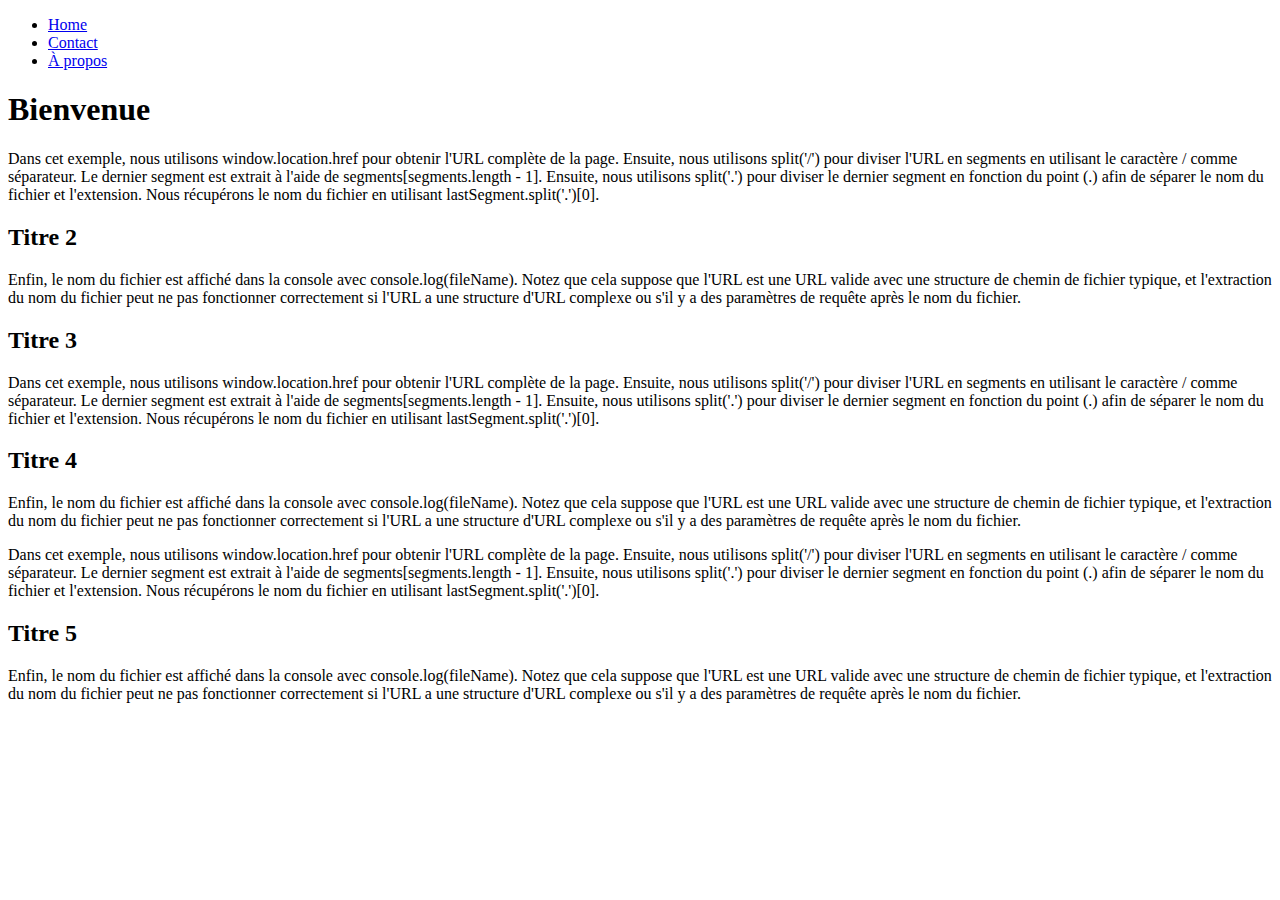
<file: index.html>
<!DOCTYPE html>
<html lang="fr">
<head>
    <meta charset="UTF-8">
    <meta http-equiv="X-UA-Compatible" content="IE=edge">
    <meta name="viewport" content="width=device-width, initial-scale=1.0">
    <title>No hands - accueil</title>
    <script defer src="main_no_swipe.js"></script>
    <link rel="stylesheet" href="style.css">
</head>
<body class="hidden">
    <header>
        <nav>
            <ul>
                <li class="active"><a href="#">Home</a></li>
                <li><a href="contact.html">Contact</a></li>
                <li><a href="a-propos.html">À propos</a></li>
            </ul>
        </nav>
    </header>
    <div class="direction droite hidden">Previous ></div>
    <div class="direction gauche hidden">< Next</div>
    <main>
       
        <h1>Bienvenue</h1>
        <p>Dans cet exemple, nous utilisons window.location.href pour obtenir l'URL complète de la page. Ensuite, nous utilisons split('/') pour diviser l'URL en segments en utilisant le caractère / comme séparateur. Le dernier segment est extrait à l'aide de segments[segments.length - 1]. Ensuite, nous utilisons split('.') pour diviser le dernier segment en fonction du point (.) afin de séparer le nom du fichier et l'extension. Nous récupérons le nom du fichier en utilisant lastSegment.split('.')[0].</p>
<h2>Titre 2</h2>
<p>Enfin, le nom du fichier est affiché dans la console avec console.log(fileName). Notez que cela suppose que l'URL est une URL valide avec une structure de chemin de fichier typique, et l'extraction du nom du fichier peut ne pas fonctionner correctement si l'URL a une structure d'URL complexe ou s'il y a des paramètres de requête après le nom du fichier.</p>
<h2>Titre 3</h2>
<p>Dans cet exemple, nous utilisons window.location.href pour obtenir l'URL complète de la page. Ensuite, nous utilisons split('/') pour diviser l'URL en segments en utilisant le caractère / comme séparateur. Le dernier segment est extrait à l'aide de segments[segments.length - 1]. Ensuite, nous utilisons split('.') pour diviser le dernier segment en fonction du point (.) afin de séparer le nom du fichier et l'extension. Nous récupérons le nom du fichier en utilisant lastSegment.split('.')[0].</p>
<h2>Titre 4</h2>
<p>Enfin, le nom du fichier est affiché dans la console avec console.log(fileName). Notez que cela suppose que l'URL est une URL valide avec une structure de chemin de fichier typique, et l'extraction du nom du fichier peut ne pas fonctionner correctement si l'URL a une structure d'URL complexe ou s'il y a des paramètres de requête après le nom du fichier.</p>
<p>Dans cet exemple, nous utilisons window.location.href pour obtenir l'URL complète de la page. Ensuite, nous utilisons split('/') pour diviser l'URL en segments en utilisant le caractère / comme séparateur. Le dernier segment est extrait à l'aide de segments[segments.length - 1]. Ensuite, nous utilisons split('.') pour diviser le dernier segment en fonction du point (.) afin de séparer le nom du fichier et l'extension. Nous récupérons le nom du fichier en utilisant lastSegment.split('.')[0].</p>
<h2>Titre 5</h2>
<p>Enfin, le nom du fichier est affiché dans la console avec console.log(fileName). Notez que cela suppose que l'URL est une URL valide avec une structure de chemin de fichier typique, et l'extraction du nom du fichier peut ne pas fonctionner correctement si l'URL a une structure d'URL complexe ou s'il y a des paramètres de requête après le nom du fichier.</p>
    </main>
    
</body>
</html>
</file>
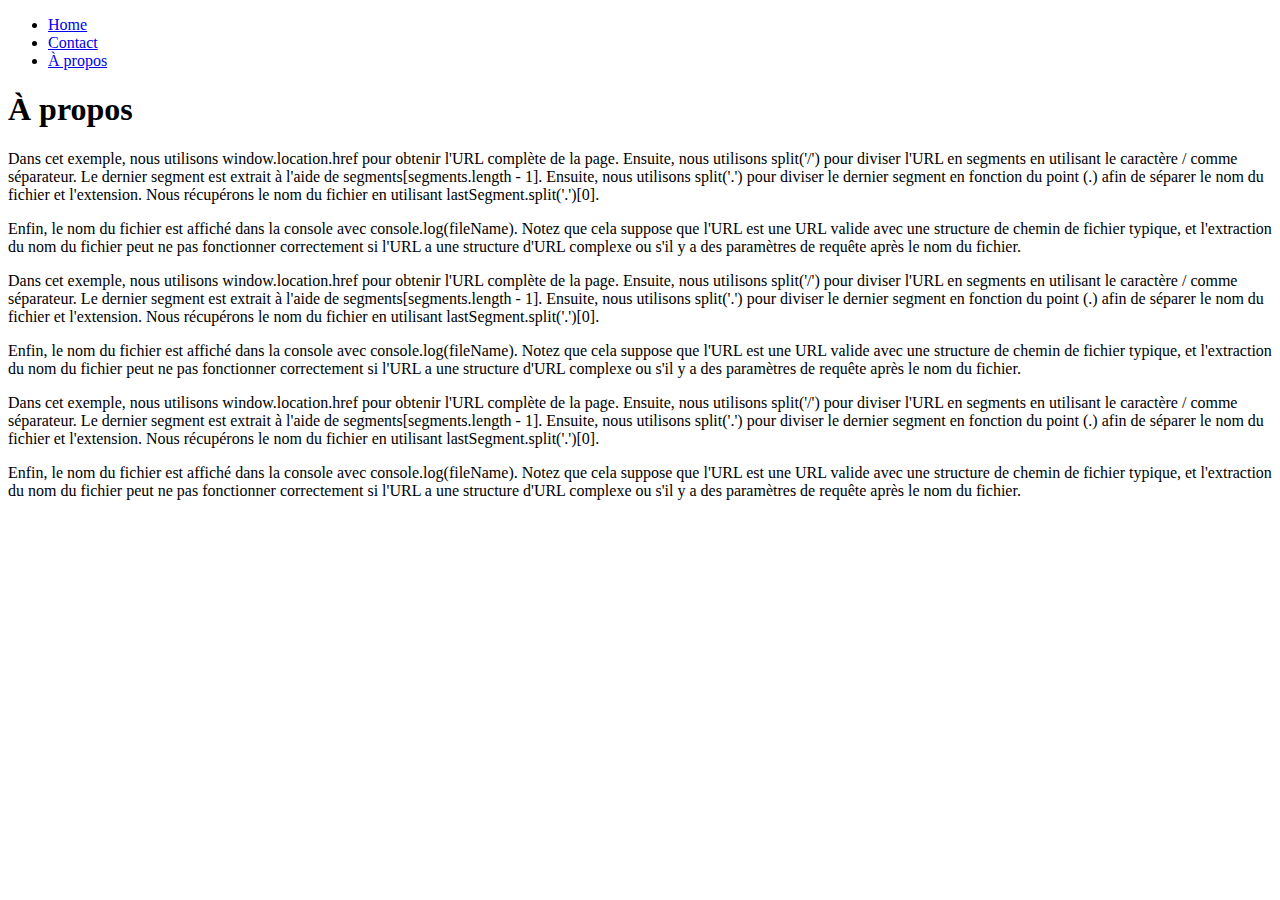
<file: a-propos.html>
<!DOCTYPE html>
<html lang="fr">
<head>
    <meta charset="UTF-8">
    <meta http-equiv="X-UA-Compatible" content="IE=edge">
    <meta name="viewport" content="width=device-width, initial-scale=1.0">
    <title>No hands - accueil</title>
    <script defer src="main.js"></script>
    <link rel="stylesheet" href="style.css">
</head>
<body class="hidden">
    <header>
        <nav>
            <ul>
                <li><a href="index.html">Home</a></li>
                <li><a href="contact.html">Contact</a></li>
                <li class="active"><a href="#">À propos</a></li>
            </ul>
        </nav>
    </header>
    <div class="direction droite hidden">Previous ></div>
    <div class="direction gauche hidden">< Next</div>
    <main>
        <h1>À propos</h1>
        <p>Dans cet exemple, nous utilisons window.location.href pour obtenir l'URL complète de la page. Ensuite, nous utilisons split('/') pour diviser l'URL en segments en utilisant le caractère / comme séparateur. Le dernier segment est extrait à l'aide de segments[segments.length - 1]. Ensuite, nous utilisons split('.') pour diviser le dernier segment en fonction du point (.) afin de séparer le nom du fichier et l'extension. Nous récupérons le nom du fichier en utilisant lastSegment.split('.')[0].</p>

        <p>Enfin, le nom du fichier est affiché dans la console avec console.log(fileName). Notez que cela suppose que l'URL est une URL valide avec une structure de chemin de fichier typique, et l'extraction du nom du fichier peut ne pas fonctionner correctement si l'URL a une structure d'URL complexe ou s'il y a des paramètres de requête après le nom du fichier.</p>
        <p>Dans cet exemple, nous utilisons window.location.href pour obtenir l'URL complète de la page. Ensuite, nous utilisons split('/') pour diviser l'URL en segments en utilisant le caractère / comme séparateur. Le dernier segment est extrait à l'aide de segments[segments.length - 1]. Ensuite, nous utilisons split('.') pour diviser le dernier segment en fonction du point (.) afin de séparer le nom du fichier et l'extension. Nous récupérons le nom du fichier en utilisant lastSegment.split('.')[0].</p>
        
        <p>Enfin, le nom du fichier est affiché dans la console avec console.log(fileName). Notez que cela suppose que l'URL est une URL valide avec une structure de chemin de fichier typique, et l'extraction du nom du fichier peut ne pas fonctionner correctement si l'URL a une structure d'URL complexe ou s'il y a des paramètres de requête après le nom du fichier.</p>
        <p>Dans cet exemple, nous utilisons window.location.href pour obtenir l'URL complète de la page. Ensuite, nous utilisons split('/') pour diviser l'URL en segments en utilisant le caractère / comme séparateur. Le dernier segment est extrait à l'aide de segments[segments.length - 1]. Ensuite, nous utilisons split('.') pour diviser le dernier segment en fonction du point (.) afin de séparer le nom du fichier et l'extension. Nous récupérons le nom du fichier en utilisant lastSegment.split('.')[0].</p>
        
        <p>Enfin, le nom du fichier est affiché dans la console avec console.log(fileName). Notez que cela suppose que l'URL est une URL valide avec une structure de chemin de fichier typique, et l'extraction du nom du fichier peut ne pas fonctionner correctement si l'URL a une structure d'URL complexe ou s'il y a des paramètres de requête après le nom du fichier.</p>
    </main>
</body>
</html>
</file>
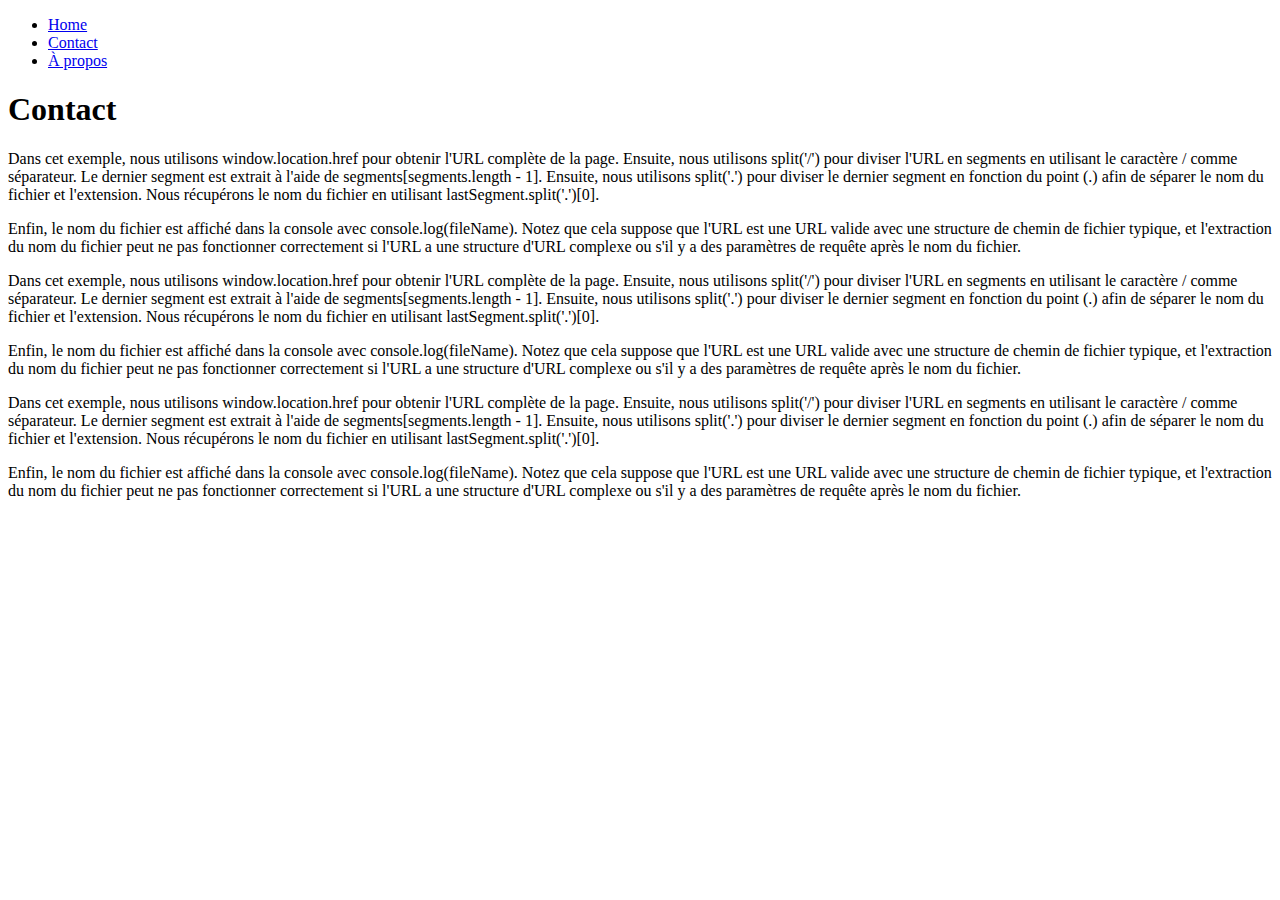
<file: contact.html>
<!DOCTYPE html>
<html lang="fr">
<head>
    <meta charset="UTF-8">
    <meta http-equiv="X-UA-Compatible" content="IE=edge">
    <meta name="viewport" content="width=device-width, initial-scale=1.0">
    <title>No hands - accueil</title>
    <script defer src="main.js"></script>
    <link rel="stylesheet" href="style.css">
</head>
<body class="hidden">
    <header>
        <nav>
            <ul>
                <li><a href="index.html">Home</a></li>
                <li class="active"><a href="#">Contact</a></li>
                <li><a href="a-propos.html">À propos</a></li>
            </ul>
        </nav>
    </header>
    <div class="direction droite hidden">Previous ></div>
    <div class="direction gauche hidden">< Next</div>

    <main>
        <h1>Contact</h1>
        <p>Dans cet exemple, nous utilisons window.location.href pour obtenir l'URL complète de la page. Ensuite, nous utilisons split('/') pour diviser l'URL en segments en utilisant le caractère / comme séparateur. Le dernier segment est extrait à l'aide de segments[segments.length - 1]. Ensuite, nous utilisons split('.') pour diviser le dernier segment en fonction du point (.) afin de séparer le nom du fichier et l'extension. Nous récupérons le nom du fichier en utilisant lastSegment.split('.')[0].</p>

        <p>Enfin, le nom du fichier est affiché dans la console avec console.log(fileName). Notez que cela suppose que l'URL est une URL valide avec une structure de chemin de fichier typique, et l'extraction du nom du fichier peut ne pas fonctionner correctement si l'URL a une structure d'URL complexe ou s'il y a des paramètres de requête après le nom du fichier.</p>
        <p>Dans cet exemple, nous utilisons window.location.href pour obtenir l'URL complète de la page. Ensuite, nous utilisons split('/') pour diviser l'URL en segments en utilisant le caractère / comme séparateur. Le dernier segment est extrait à l'aide de segments[segments.length - 1]. Ensuite, nous utilisons split('.') pour diviser le dernier segment en fonction du point (.) afin de séparer le nom du fichier et l'extension. Nous récupérons le nom du fichier en utilisant lastSegment.split('.')[0].</p>
        
        <p>Enfin, le nom du fichier est affiché dans la console avec console.log(fileName). Notez que cela suppose que l'URL est une URL valide avec une structure de chemin de fichier typique, et l'extraction du nom du fichier peut ne pas fonctionner correctement si l'URL a une structure d'URL complexe ou s'il y a des paramètres de requête après le nom du fichier.</p>
        <p>Dans cet exemple, nous utilisons window.location.href pour obtenir l'URL complète de la page. Ensuite, nous utilisons split('/') pour diviser l'URL en segments en utilisant le caractère / comme séparateur. Le dernier segment est extrait à l'aide de segments[segments.length - 1]. Ensuite, nous utilisons split('.') pour diviser le dernier segment en fonction du point (.) afin de séparer le nom du fichier et l'extension. Nous récupérons le nom du fichier en utilisant lastSegment.split('.')[0].</p>
        
        <p>Enfin, le nom du fichier est affiché dans la console avec console.log(fileName). Notez que cela suppose que l'URL est une URL valide avec une structure de chemin de fichier typique, et l'extraction du nom du fichier peut ne pas fonctionner correctement si l'URL a une structure d'URL complexe ou s'il y a des paramètres de requête après le nom du fichier.</p>
    </main>
</body>
</html>
</file>
<file: style.css>
body {
    transition: all 0.5s;
    
}
.hidden {
    opacity:0;
    
}
.direction {
    position: fixed;
    top: 250px;
    padding: 1rem;
    background: rgb(255,255,255,.7);
    border: 1px solid black;
    border-radius: 5px;
}
.droite {
    right: 0;
}
</file>
